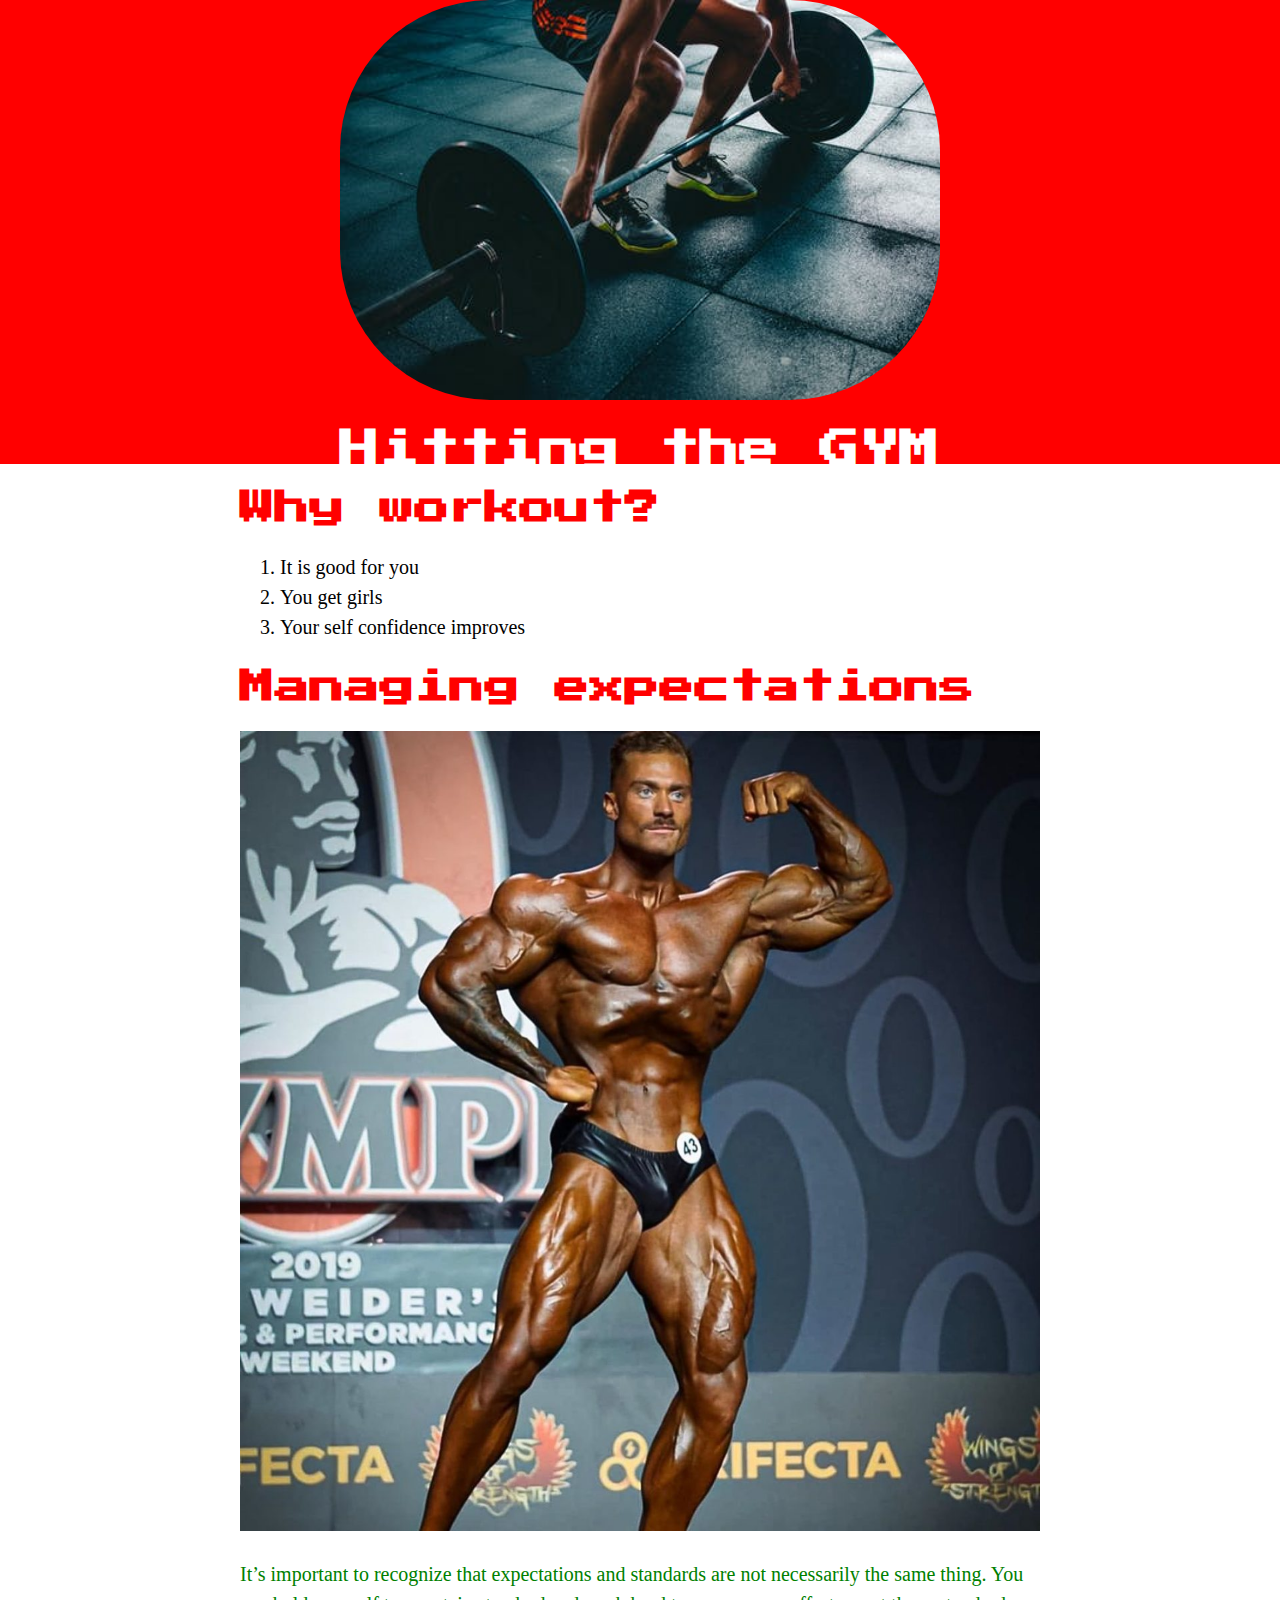
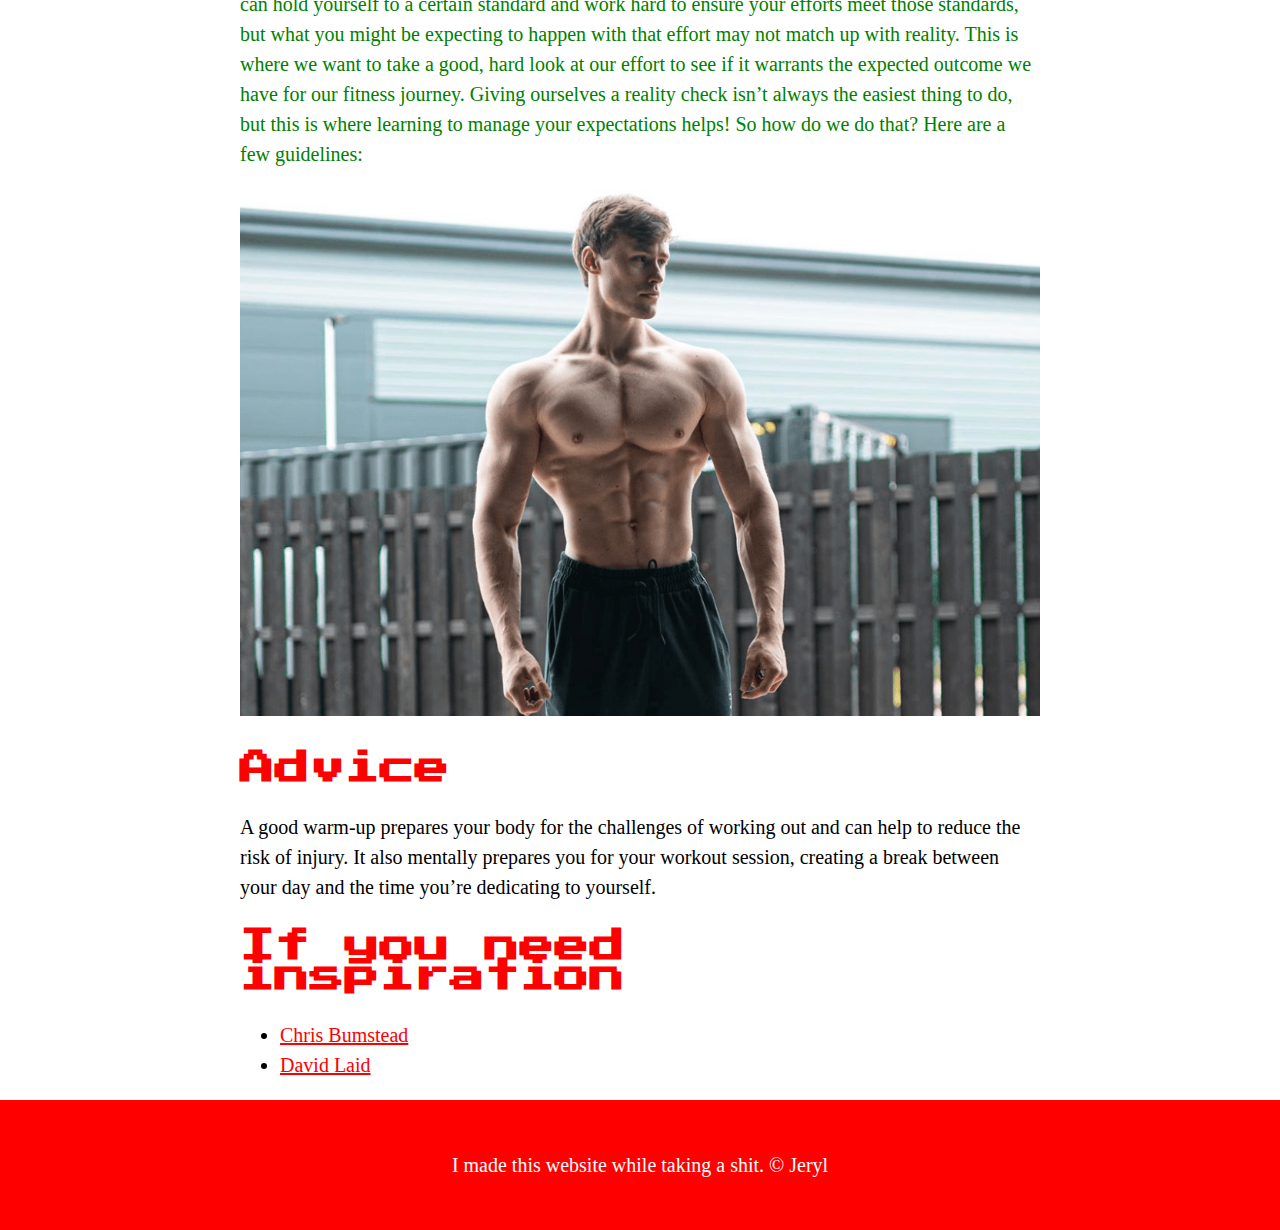
<file: index.html>
<!DOCTYPE html>
<html>
<head>
	<meta charset="utf-8">
	<meta name="viewport" content="width=device-width, initial-scale=1">
	<title>Becoming like Cbum</title>
	<link rel="icon" href="img/cbum.jpeg">
	<link href="https://fonts.googleapis.com/css2?family=Press+Start+2P&display=swap" rel="stylesheet">
	<link rel="stylesheet" type="text/css" href="css/hero.css">

</head>
<body>
	<!-- header element -->
	<header>
		<img src="img/gymphoto.jpeg">
		<h1>Hitting the GYM</h1>
	</header>
	<!-- main element -->
	<main>
		<h2>Why workout?</h2>
		<ol>
			<li>It is good for you</li>
			<li>You get girls</li>
			<li>Your self confidence improves</li>
		</ol>
		<h2>Managing expectations</h2>
		<img src="img/cbum.jpeg">
		<p class="bullshit">It’s important to recognize that expectations and standards are not necessarily the same thing. You can hold yourself to a certain standard and work hard to ensure your efforts meet those standards, but what you might be expecting to happen with that effort may not match up with reality. This is where we want to take a good, hard look at our effort to see if it warrants the expected outcome we have for our fitness journey. Giving ourselves a reality check isn’t always the easiest thing to do, but this is where learning to manage your expectations helps! So how do we do that? Here are a few guidelines:</p>
		<img src="img/davidlaid.jpeg">
		<h2>Advice</h2>
		<p>A good warm-up prepares your body for the challenges of working out and can help to reduce the risk of injury. It also mentally prepares you for your workout session, creating a break between your day and the time you’re dedicating to yourself. </p>
		<h2>If you need inspiration</h2>
		<ul>
			<li><a target="_blank" href="https://www.instagram.com/cbum/">Chris Bumstead</a></li>
			<li><a target="_blank" href="https://www.instagram.com/davidlaid/">David Laid</a></li>
		</ul>
	</main>
	<!-- footer elemement -->
	<footer>
		<p>I made this website while taking a shit. &copy; Jeryl</p>
	</footer>

</body>
</html>
</file>
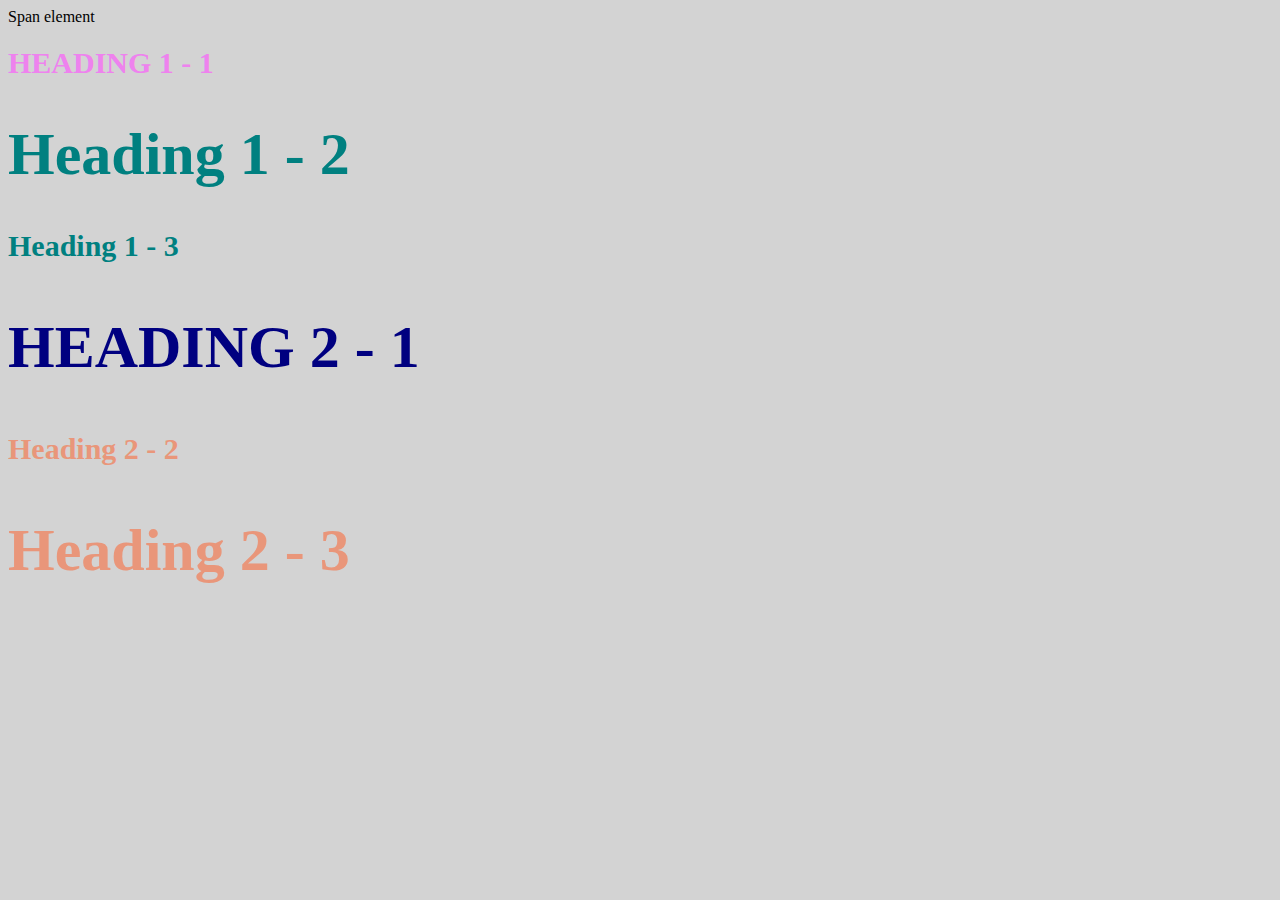
<file: style-test.html>
<!DOCTYPE html>
<html>
<head>
	<title>Style Test</title>
	<link rel="stylesheet" type="text/css" href="css/test.css">
</head>
<body>
	<span>Span element</span>
	<h1 class="uppercase"><span>Heading 1 - 1</span></h1>
	<h1 class="big">Heading 1 - 2</h1>
	<h1>Heading 1 - 3</h1>
	<h2 class="big uppercase">Heading 2 - 1</h2>
	<h2>Heading 2 - 2</h2>
	<h2 class="big">Heading 2 - 3</h2>

</body>
</html>
</file>
<file: css/hero.css>
body{
	margin: 0;
	font-size: 20px;
	line-height: 30px;
}

header{
	background-color: red;
	text-align: center;
}

h1, h2 {
	font-family: 'Press Start 2P', cursive;
}

header h1{
	color: white;
}

header img {
	border-radius: 150px;
	width: 600px;

}

main{
	max-width: 800px;
	margin: 0 auto;
	padding: 0 20px;
}

main img{
	max-width: 100%;
}


h2{
	font-size: 35px;
	color: red;
}

a{
	color: red;
}

a:hover{
	color: white;
	background-color: purple;
}

footer{
	background-color: red;
	text-align: center;
	color: white;
	padding: 50px;

}

footer p{
	margin: 0px;
}

p.bullshit{

	color: green;

}
</file>
<file: css/test.css>
body{
	background-color: lightgrey;
}
h1{
	font-size: 30px;
	color: teal;
}
h2{
	font-size: 30px;
	color: darksalmon;
}

.big{
	font-size: 60px;
}
.uppercase{
	text-transform: uppercase;
}

.big.uppercase{
	color: navy;
}

h1 span{
	color: violet;
}
</file>
